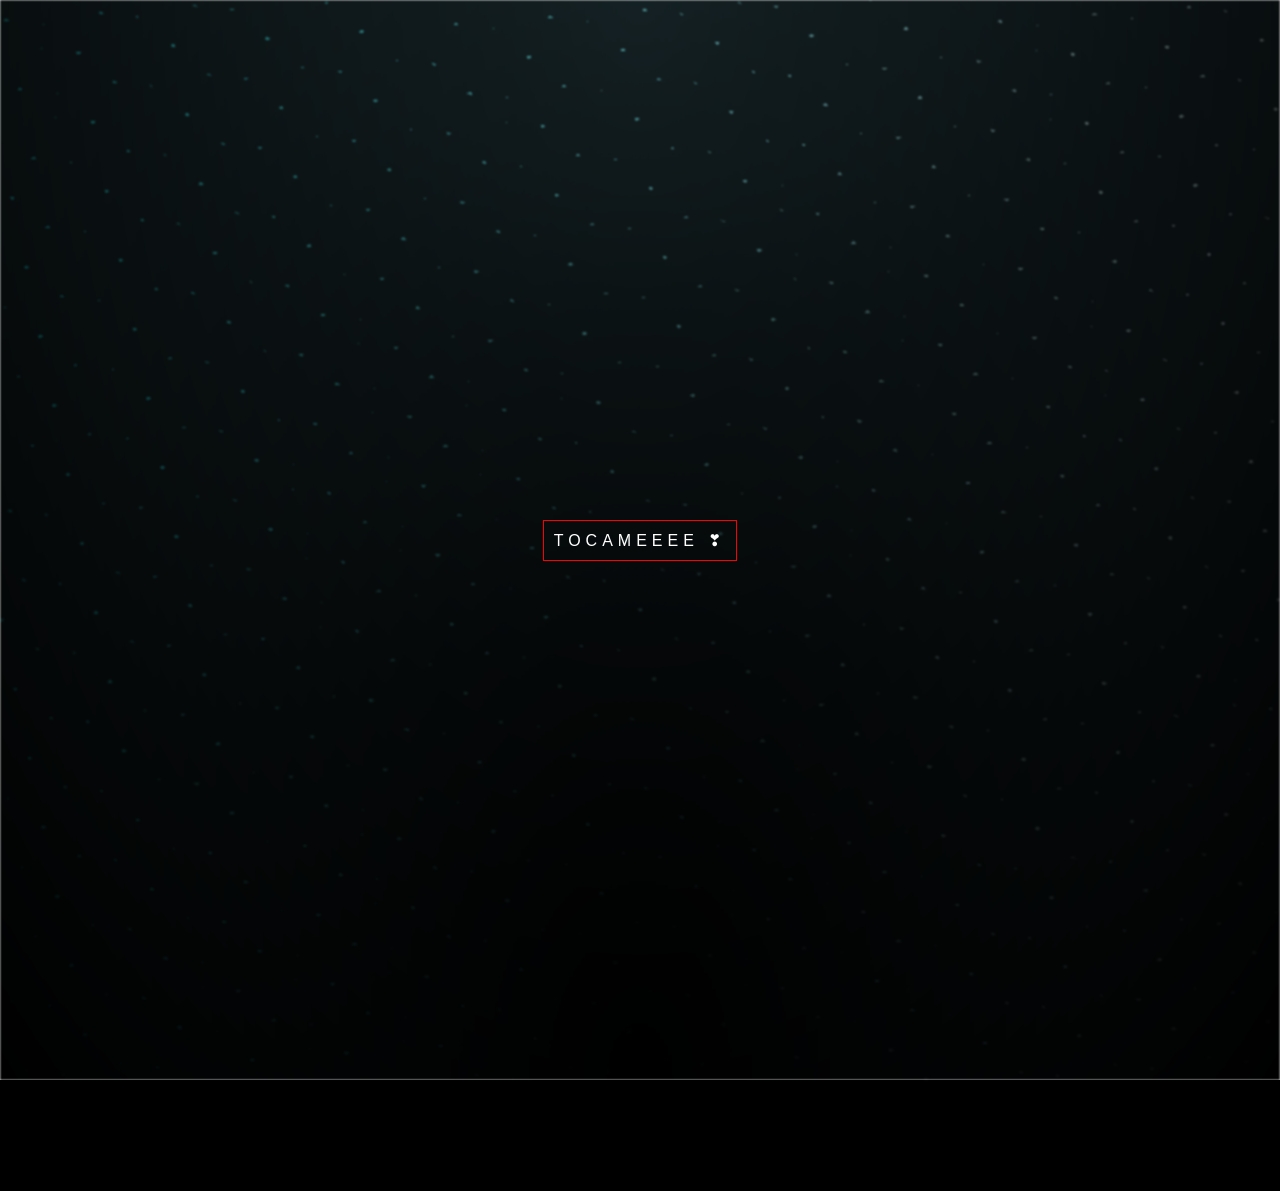
<file: index.html>
<!DOCTYPE html>
<html lang="es">
  <head>
    <meta charset="UTF-8" />
    <meta http-equiv="X-UA-Compatible" content="IE=edge" />
    <meta name="viewport" content="width=device-width, initial-scale=1.0" />
    <link rel="stylesheet" href="main.css" />
    <link rel="icon" href="src/flowers.png" type="image/x-icon" />
    <title>Flores para otra flor</title>
  </head>
  <body class="container">
    <audio src="src\Carpenters - Close to you.mp3" muted="true"></audio>
     <div class="boton">TOCAMEEEE ❣</div>
    <div id="lyrics" style="text-align: center;">
     
    </div>
    <h1 class="titulo oculto">En este jardin falta la flor mas bella. VOS ❤</h1>
  
    <div class="night"></div>
    <div class="flowers ocultas" >
      <div class="flower flower--1">
        <div class="flower__leafs flower__leafs--1">
          <div class="flower__leaf flower__leaf--1"></div>
          <div class="flower__leaf flower__leaf--2"></div>
          <div class="flower__leaf flower__leaf--3"></div>
          <div class="flower__leaf flower__leaf--4"></div>
          <div class="flower__white-circle"></div>

          <div class="flower__light flower__light--1"></div>
          <div class="flower__light flower__light--2"></div>
          <div class="flower__light flower__light--3"></div>
          <div class="flower__light flower__light--4"></div>
          <div class="flower__light flower__light--5"></div>
          <div class="flower__light flower__light--6"></div>
          <div class="flower__light flower__light--7"></div>
          <div class="flower__light flower__light--8"></div>
        </div>
        <div class="flower__line">
          <div class="flower__line__leaf flower__line__leaf--1"></div>
          <div class="flower__line__leaf flower__line__leaf--2"></div>
          <div class="flower__line__leaf flower__line__leaf--3"></div>
          <div class="flower__line__leaf flower__line__leaf--4"></div>
          <div class="flower__line__leaf flower__line__leaf--5"></div>
          <div class="flower__line__leaf flower__line__leaf--6"></div>
        </div>
      </div>

        
      <div class="flower flower--12">
        <div class="flower__leafs flower__leafs--1">
          <div class="flower__leaf flower__leaf--1"></div>
          <div class="flower__leaf flower__leaf--2"></div>
          <div class="flower__leaf flower__leaf--3"></div>
          <div class="flower__leaf flower__leaf--4"></div>
          <div class="flower__white-circle"></div>

          <div class="flower__light flower__light--1"></div>
          <div class="flower__light flower__light--2"></div>
          <div class="flower__light flower__light--3"></div>
          <div class="flower__light flower__light--4"></div>
          <div class="flower__light flower__light--5"></div>
          <div class="flower__light flower__light--6"></div>
          <div class="flower__light flower__light--7"></div>
          <div class="flower__light flower__light--8"></div>
        </div>
        <div class="flower__line">
          <div class="flower__line__leaf flower__line__leaf--1"></div>
          <div class="flower__line__leaf flower__line__leaf--2"></div>
          <div class="flower__line__leaf flower__line__leaf--3"></div>
          <div class="flower__line__leaf flower__line__leaf--4"></div>
          <div class="flower__line__leaf flower__line__leaf--5"></div>
          <div class="flower__line__leaf flower__line__leaf--6"></div>
        </div>
      </div>

      <div class="flower flower--21">
        <div class="flower__leafs flower__leafs--2">
          <div class="flower__leaf flower__leaf--1"></div>
          <div class="flower__leaf flower__leaf--2"></div>
          <div class="flower__leaf flower__leaf--3"></div>
          <div class="flower__leaf flower__leaf--4"></div>
          <div class="flower__white-circle"></div>

          <div class="flower__light flower__light--1"></div>
          <div class="flower__light flower__light--2"></div>
          <div class="flower__light flower__light--3"></div>
          <div class="flower__light flower__light--4"></div>
          <div class="flower__light flower__light--5"></div>
          <div class="flower__light flower__light--6"></div>
          <div class="flower__light flower__light--7"></div>
          <div class="flower__light flower__light--8"></div>
        </div>
        <div class="flower__line">
          <div class="flower__line__leaf flower__line__leaf--1"></div>
          <div class="flower__line__leaf flower__line__leaf--2"></div>
          <div class="flower__line__leaf flower__line__leaf--3"></div>
          <div class="flower__line__leaf flower__line__leaf--4"></div>
        </div>
      </div>

      <div class="flower flower--2">
        <div class="flower__leafs flower__leafs--2">
          <div class="flower__leaf flower__leaf--1"></div>
          <div class="flower__leaf flower__leaf--2"></div>
          <div class="flower__leaf flower__leaf--3"></div>
          <div class="flower__leaf flower__leaf--4"></div>
          <div class="flower__white-circle"></div>

          <div class="flower__light flower__light--1"></div>
          <div class="flower__light flower__light--2"></div>
          <div class="flower__light flower__light--3"></div>
          <div class="flower__light flower__light--4"></div>
          <div class="flower__light flower__light--5"></div>
          <div class="flower__light flower__light--6"></div>
          <div class="flower__light flower__light--7"></div>
          <div class="flower__light flower__light--8"></div>
        </div>
        <div class="flower__line">
          <div class="flower__line__leaf flower__line__leaf--1"></div>
          <div class="flower__line__leaf flower__line__leaf--2"></div>
          <div class="flower__line__leaf flower__line__leaf--3"></div>
          <div class="flower__line__leaf flower__line__leaf--4"></div>
        </div>
      </div>

      
      
      <div class="flower flower--31">
          <div class="flower__leafs flower__leafs--3">
              <div class="flower__leaf flower__leaf--1"></div>
              <div class="flower__leaf flower__leaf--2"></div>
              <div class="flower__leaf flower__leaf--3"></div>
          <div class="flower__leaf flower__leaf--4"></div>
          <div class="flower__white-circle"></div>

          <div class="flower__light flower__light--1"></div>
          <div class="flower__light flower__light--2"></div>
          <div class="flower__light flower__light--3"></div>
          <div class="flower__light flower__light--4"></div>
          <div class="flower__light flower__light--5"></div>
          <div class="flower__light flower__light--6"></div>
          <div class="flower__light flower__light--7"></div>
          <div class="flower__light flower__light--8"></div>
        </div>
        <div class="flower__line">
          <div class="flower__line__leaf flower__line__leaf--1"></div>
          <div class="flower__line__leaf flower__line__leaf--2"></div>
          <div class="flower__line__leaf flower__line__leaf--3"></div>
          <div class="flower__line__leaf flower__line__leaf--4"></div>
        </div>
      </div>

      <div class="flower flower--3">
        <div class="flower__leafs flower__leafs--3">
          <div class="flower__leaf flower__leaf--1"></div>
          <div class="flower__leaf flower__leaf--2"></div>
          <div class="flower__leaf flower__leaf--3"></div>
          <div class="flower__leaf flower__leaf--4"></div>
          <div class="flower__white-circle"></div>

          <div class="flower__light flower__light--1"></div>
          <div class="flower__light flower__light--2"></div>
          <div class="flower__light flower__light--3"></div>
          <div class="flower__light flower__light--4"></div>
          <div class="flower__light flower__light--5"></div>
          <div class="flower__light flower__light--6"></div>
          <div class="flower__light flower__light--7"></div>
          <div class="flower__light flower__light--8"></div>
        </div>
        <div class="flower__line">
          <div class="flower__line__leaf flower__line__leaf--1"></div>
          <div class="flower__line__leaf flower__line__leaf--2"></div>
          <div class="flower__line__leaf flower__line__leaf--3"></div>
          <div class="flower__line__leaf flower__line__leaf--4"></div>
        </div>
      </div>

      <div class="grow-ans" style="--d: 1.2s">
        <div class="flower__g-long">
            <div class="flower__g-long__top"></div>
            <div class="flower__g-long__bottom"></div>
        </div>
      </div>

      <div class="growing-grass">
        <div class="flower__grass flower__grass--1">
          <div class="flower__grass--top"></div>
          <div class="flower__grass--bottom"></div>
          <div class="flower__grass__leaf flower__grass__leaf--1"></div>
          <div class="flower__grass__leaf flower__grass__leaf--2"></div>
          <div class="flower__grass__leaf flower__grass__leaf--3"></div>
          <div class="flower__grass__leaf flower__grass__leaf--4"></div>
          <div class="flower__grass__leaf flower__grass__leaf--5"></div>
          <div class="flower__grass__leaf flower__grass__leaf--6"></div>
          <div class="flower__grass__leaf flower__grass__leaf--7"></div>
          <div class="flower__grass__leaf flower__grass__leaf--8"></div>
          <div class="flower__grass__overlay"></div>
        </div>
      </div>

      <div class="growing-grass">
        <div class="flower__grass flower__grass--2">
          <div class="flower__grass--top"></div>
          <div class="flower__grass--bottom"></div>
          <div class="flower__grass__leaf flower__grass__leaf--1"></div>
          <div class="flower__grass__leaf flower__grass__leaf--2"></div>
          <div class="flower__grass__leaf flower__grass__leaf--3"></div>
          <div class="flower__grass__leaf flower__grass__leaf--4"></div>
          <div class="flower__grass__leaf flower__grass__leaf--5"></div>
          <div class="flower__grass__leaf flower__grass__leaf--6"></div>
          <div class="flower__grass__leaf flower__grass__leaf--7"></div>
          <div class="flower__grass__leaf flower__grass__leaf--8"></div>
          <div class="flower__grass__overlay"></div>
        </div>
      </div>

      <div class="grow-ans" style="--d: 2.4s">
        <div class="flower__g-right flower__g-right--1">
          <div class="leaf"></div>
        </div>
      </div>

      <div class="grow-ans" style="--d: 2.8s">
        <div class="flower__g-right flower__g-right--2">
          <div class="leaf"></div>
        </div>
      </div>

      <div class="grow-ans" style="--d: 2.8s">
        <div class="flower__g-front">
          <div
            class="flower__g-front__leaf-wrapper flower__g-front__leaf-wrapper--1"
          >
            <div class="flower__g-front__leaf"></div>
          </div>
          <div
            class="flower__g-front__leaf-wrapper flower__g-front__leaf-wrapper--2"
          >
            <div class="flower__g-front__leaf"></div>
          </div>
          <div
            class="flower__g-front__leaf-wrapper flower__g-front__leaf-wrapper--3"
          >
            <div class="flower__g-front__leaf"></div>
          </div>
          <div
            class="flower__g-front__leaf-wrapper flower__g-front__leaf-wrapper--4"
          >
            <div class="flower__g-front__leaf"></div>
          </div>
          <div
            class="flower__g-front__leaf-wrapper flower__g-front__leaf-wrapper--5"
          >
            <div class="flower__g-front__leaf"></div>
          </div>
          <div
            class="flower__g-front__leaf-wrapper flower__g-front__leaf-wrapper--6"
          >
            <div class="flower__g-front__leaf"></div>
          </div>
          <div
            class="flower__g-front__leaf-wrapper flower__g-front__leaf-wrapper--7"
          >
            <div class="flower__g-front__leaf"></div>
          </div>
          <div
            class="flower__g-front__leaf-wrapper flower__g-front__leaf-wrapper--8"
          >
            <div class="flower__g-front__leaf"></div>
          </div>
          <div class="flower__g-front__line"></div>
        </div>
      </div>

      <div class="grow-ans" style="--d: 3.2s">
        <div class="flower__g-fr">
          <div class="leaf"></div>
          <div class="flower__g-fr__leaf flower__g-fr__leaf--1"></div>
          <div class="flower__g-fr__leaf flower__g-fr__leaf--2"></div>
          <div class="flower__g-fr__leaf flower__g-fr__leaf--3"></div>
          <div class="flower__g-fr__leaf flower__g-fr__leaf--4"></div>
          <div class="flower__g-fr__leaf flower__g-fr__leaf--5"></div>
          <div class="flower__g-fr__leaf flower__g-fr__leaf--6"></div>
          <div class="flower__g-fr__leaf flower__g-fr__leaf--7"></div>
          <div class="flower__g-fr__leaf flower__g-fr__leaf--8"></div>
        </div>
      </div>

      <div class="long-g long-g--0">
        <div class="grow-ans" style="--d: 3s">
          <div class="leaf leaf--0"></div>
        </div>
        <div class="grow-ans" style="--d: 2.2s">
          <div class="leaf leaf--1"></div>
        </div>
        <div class="grow-ans" style="--d: 3.4s">
          <div class="leaf leaf--2"></div>
        </div>
        <div class="grow-ans" style="--d: 3.6s">
          <div class="leaf leaf--3"></div>
        </div>
      </div>

      <div class="long-g long-g--1">
        <div class="grow-ans" style="--d: 3.6s">
          <div class="leaf leaf--0"></div>
        </div>
        <div class="grow-ans" style="--d: 3.8s">
          <div class="leaf leaf--1"></div>
        </div>
        <div class="grow-ans" style="--d: 4s">
          <div class="leaf leaf--2"></div>
        </div>
        <div class="grow-ans" style="--d: 4.2s">
          <div class="leaf leaf--3"></div>
        </div>
      </div>

      <div class="long-g long-g--2">
        <div class="grow-ans" style="--d: 4s">
          <div class="leaf leaf--0"></div>
        </div>
        <div class="grow-ans" style="--d: 4.2s">
          <div class="leaf leaf--1"></div>
        </div>
        <div class="grow-ans" style="--d: 4.4s">
          <div class="leaf leaf--2"></div>
        </div>
        <div class="grow-ans" style="--d: 4.6s">
          <div class="leaf leaf--3"></div>
        </div>
      </div>

      <div class="long-g long-g--3">
        <div class="grow-ans" style="--d: 4s">
          <div class="leaf leaf--0"></div>
        </div>
        <div class="grow-ans" style="--d: 4.2s">
          <div class="leaf leaf--1"></div>
        </div>
        <div class="grow-ans" style="--d: 3s">
          <div class="leaf leaf--2"></div>
        </div>
        <div class="grow-ans" style="--d: 3.6s">
          <div class="leaf leaf--3"></div>
        </div>
      </div>

      <div class="long-g long-g--4">
        <div class="grow-ans" style="--d: 4s">
          <div class="leaf leaf--0"></div>
        </div>
        <div class="grow-ans" style="--d: 4.2s">
          <div class="leaf leaf--1"></div>
        </div>
        <div class="grow-ans" style="--d: 3s">
          <div class="leaf leaf--2"></div>
        </div>
        <div class="grow-ans" style="--d: 3.6s">
          <div class="leaf leaf--3"></div>
        </div>
      </div>

      <div class="long-g long-g--5">
        <div class="grow-ans" style="--d: 4s">
          <div class="leaf leaf--0"></div>
        </div>
        <div class="grow-ans" style="--d: 4.2s">
          <div class="leaf leaf--1"></div>
        </div>
        <div class="grow-ans" style="--d: 3s">
          <div class="leaf leaf--2"></div>
        </div>
        <div class="grow-ans" style="--d: 3.6s">
          <div class="leaf leaf--3"></div>
        </div>
      </div>

      <div class="long-g long-g--6">
        <div class="grow-ans" style="--d: 4.2s">
          <div class="leaf leaf--0"></div>
        </div>
        <div class="grow-ans" style="--d: 4.4s">
          <div class="leaf leaf--1"></div>
        </div>
        <div class="grow-ans" style="--d: 4.6s">
          <div class="leaf leaf--2"></div>
        </div>
        <div class="grow-ans" style="--d: 4.8s">
          <div class="leaf leaf--3"></div>
        </div>
      </div>

      <div class="long-g long-g--7">
        <div class="grow-ans" style="--d: 3s">
          <div class="leaf leaf--0"></div>
        </div>
        <div class="grow-ans" style="--d: 3.2s">
          <div class="leaf leaf--1"></div>
        </div>
        <div class="grow-ans" style="--d: 3.5s">
          <div class="leaf leaf--2"></div>
        </div>
        <div class="grow-ans" style="--d: 3.6s">
          <div class="leaf leaf--3"></div>
        </div>
      </div>
    </div>
    <script src="anim.js"></script>
    <script src="main.js"></script>
    
  </body>
</html>
</file>
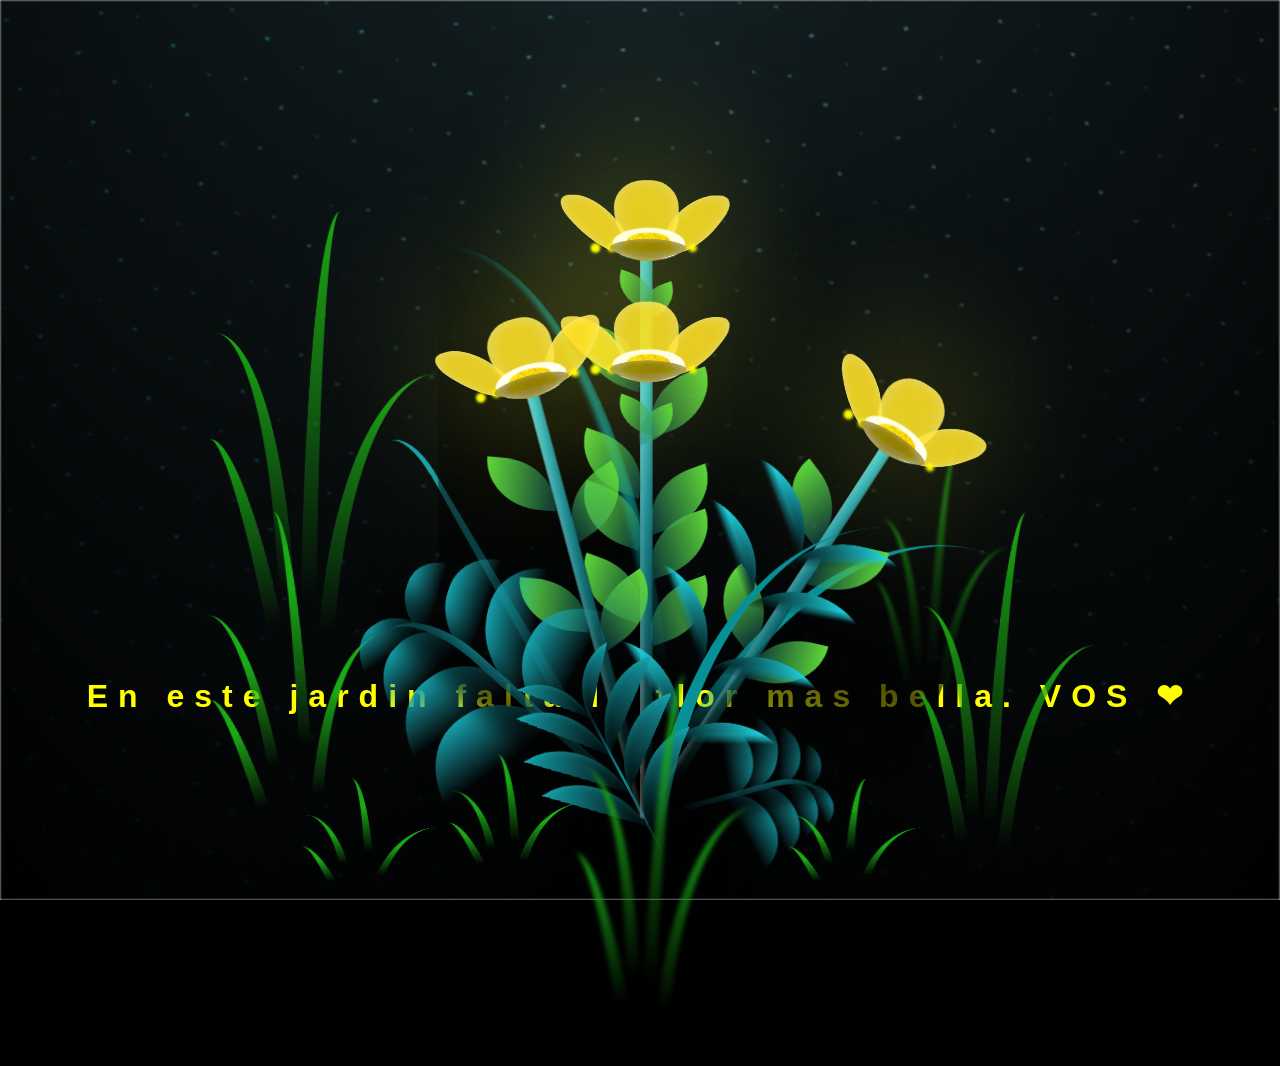
<file: flowers.html>
<!DOCTYPE html>
<html lang="es">
  <head>
    <meta charset="UTF-8" />
    <meta http-equiv="X-UA-Compatible" content="IE=edge" />
    <meta name="viewport" content="width=device-width, initial-scale=1.0" />
    <link rel="stylesheet" href="main.css" />
    <link rel="icon" href="src/flowers.png" type="image/x-icon" />
    <title>Flower</title>
  </head>
  <body class="container">
    <audio src="src\Carpenters - Close to you.mp3" autoplay></audio>
    <div id="lyrics" style="text-align: center;">
     
    </div>
    <h1 class="titulo">En este jardin falta la flor mas bella. VOS ❤</h1>
  
    <div class="night"></div>
    <div class="flowers">
      <div class="flower flower--1">
        <div class="flower__leafs flower__leafs--1">
          <div class="flower__leaf flower__leaf--1"></div>
          <div class="flower__leaf flower__leaf--2"></div>
          <div class="flower__leaf flower__leaf--3"></div>
          <div class="flower__leaf flower__leaf--4"></div>
          <div class="flower__white-circle"></div>

          <div class="flower__light flower__light--1"></div>
          <div class="flower__light flower__light--2"></div>
          <div class="flower__light flower__light--3"></div>
          <div class="flower__light flower__light--4"></div>
          <div class="flower__light flower__light--5"></div>
          <div class="flower__light flower__light--6"></div>
          <div class="flower__light flower__light--7"></div>
          <div class="flower__light flower__light--8"></div>
        </div>
        <div class="flower__line">
          <div class="flower__line__leaf flower__line__leaf--1"></div>
          <div class="flower__line__leaf flower__line__leaf--2"></div>
          <div class="flower__line__leaf flower__line__leaf--3"></div>
          <div class="flower__line__leaf flower__line__leaf--4"></div>
          <div class="flower__line__leaf flower__line__leaf--5"></div>
          <div class="flower__line__leaf flower__line__leaf--6"></div>
        </div>
      </div>

      <div class="flower flower--12">
        <div class="flower__leafs flower__leafs--1">
          <div class="flower__leaf flower__leaf--1"></div>
          <div class="flower__leaf flower__leaf--2"></div>
          <div class="flower__leaf flower__leaf--3"></div>
          <div class="flower__leaf flower__leaf--4"></div>
          <div class="flower__white-circle"></div>

          <div class="flower__light flower__light--1"></div>
          <div class="flower__light flower__light--2"></div>
          <div class="flower__light flower__light--3"></div>
          <div class="flower__light flower__light--4"></div>
          <div class="flower__light flower__light--5"></div>
          <div class="flower__light flower__light--6"></div>
          <div class="flower__light flower__light--7"></div>
          <div class="flower__light flower__light--8"></div>
        </div>
        <div class="flower__line">
          <div class="flower__line__leaf flower__line__leaf--1"></div>
          <div class="flower__line__leaf flower__line__leaf--2"></div>
          <div class="flower__line__leaf flower__line__leaf--3"></div>
          <div class="flower__line__leaf flower__line__leaf--4"></div>
          <div class="flower__line__leaf flower__line__leaf--5"></div>
          <div class="flower__line__leaf flower__line__leaf--6"></div>
        </div>
      </div>

      <div class="flower flower--2">
        <div class="flower__leafs flower__leafs--2">
          <div class="flower__leaf flower__leaf--1"></div>
          <div class="flower__leaf flower__leaf--2"></div>
          <div class="flower__leaf flower__leaf--3"></div>
          <div class="flower__leaf flower__leaf--4"></div>
          <div class="flower__white-circle"></div>

          <div class="flower__light flower__light--1"></div>
          <div class="flower__light flower__light--2"></div>
          <div class="flower__light flower__light--3"></div>
          <div class="flower__light flower__light--4"></div>
          <div class="flower__light flower__light--5"></div>
          <div class="flower__light flower__light--6"></div>
          <div class="flower__light flower__light--7"></div>
          <div class="flower__light flower__light--8"></div>
        </div>
        <div class="flower__line">
          <div class="flower__line__leaf flower__line__leaf--1"></div>
          <div class="flower__line__leaf flower__line__leaf--2"></div>
          <div class="flower__line__leaf flower__line__leaf--3"></div>
          <div class="flower__line__leaf flower__line__leaf--4"></div>
        </div>
      </div>

      
      <div class="flower flower--3">
        <div class="flower__leafs flower__leafs--3">
          <div class="flower__leaf flower__leaf--1"></div>
          <div class="flower__leaf flower__leaf--2"></div>
          <div class="flower__leaf flower__leaf--3"></div>
          <div class="flower__leaf flower__leaf--4"></div>
          <div class="flower__white-circle"></div>

          <div class="flower__light flower__light--1"></div>
          <div class="flower__light flower__light--2"></div>
          <div class="flower__light flower__light--3"></div>
          <div class="flower__light flower__light--4"></div>
          <div class="flower__light flower__light--5"></div>
          <div class="flower__light flower__light--6"></div>
          <div class="flower__light flower__light--7"></div>
          <div class="flower__light flower__light--8"></div>
        </div>
        <div class="flower__line">
          <div class="flower__line__leaf flower__line__leaf--1"></div>
          <div class="flower__line__leaf flower__line__leaf--2"></div>
          <div class="flower__line__leaf flower__line__leaf--3"></div>
          <div class="flower__line__leaf flower__line__leaf--4"></div>
        </div>
      </div>

      <div class="grow-ans" style="--d: 1.2s">
        <div class="flower__g-long">
          <div class="flower__g-long__top"></div>
          <div class="flower__g-long__bottom"></div>
        </div>
      </div>

      <div class="growing-grass">
        <div class="flower__grass flower__grass--1">
          <div class="flower__grass--top"></div>
          <div class="flower__grass--bottom"></div>
          <div class="flower__grass__leaf flower__grass__leaf--1"></div>
          <div class="flower__grass__leaf flower__grass__leaf--2"></div>
          <div class="flower__grass__leaf flower__grass__leaf--3"></div>
          <div class="flower__grass__leaf flower__grass__leaf--4"></div>
          <div class="flower__grass__leaf flower__grass__leaf--5"></div>
          <div class="flower__grass__leaf flower__grass__leaf--6"></div>
          <div class="flower__grass__leaf flower__grass__leaf--7"></div>
          <div class="flower__grass__leaf flower__grass__leaf--8"></div>
          <div class="flower__grass__overlay"></div>
        </div>
      </div>

      <div class="growing-grass">
        <div class="flower__grass flower__grass--2">
          <div class="flower__grass--top"></div>
          <div class="flower__grass--bottom"></div>
          <div class="flower__grass__leaf flower__grass__leaf--1"></div>
          <div class="flower__grass__leaf flower__grass__leaf--2"></div>
          <div class="flower__grass__leaf flower__grass__leaf--3"></div>
          <div class="flower__grass__leaf flower__grass__leaf--4"></div>
          <div class="flower__grass__leaf flower__grass__leaf--5"></div>
          <div class="flower__grass__leaf flower__grass__leaf--6"></div>
          <div class="flower__grass__leaf flower__grass__leaf--7"></div>
          <div class="flower__grass__leaf flower__grass__leaf--8"></div>
          <div class="flower__grass__overlay"></div>
        </div>
      </div>

      <div class="grow-ans" style="--d: 2.4s">
        <div class="flower__g-right flower__g-right--1">
          <div class="leaf"></div>
        </div>
      </div>

      <div class="grow-ans" style="--d: 2.8s">
        <div class="flower__g-right flower__g-right--2">
          <div class="leaf"></div>
        </div>
      </div>

      <div class="grow-ans" style="--d: 2.8s">
        <div class="flower__g-front">
          <div
            class="flower__g-front__leaf-wrapper flower__g-front__leaf-wrapper--1"
          >
            <div class="flower__g-front__leaf"></div>
          </div>
          <div
            class="flower__g-front__leaf-wrapper flower__g-front__leaf-wrapper--2"
          >
            <div class="flower__g-front__leaf"></div>
          </div>
          <div
            class="flower__g-front__leaf-wrapper flower__g-front__leaf-wrapper--3"
          >
            <div class="flower__g-front__leaf"></div>
          </div>
          <div
            class="flower__g-front__leaf-wrapper flower__g-front__leaf-wrapper--4"
          >
            <div class="flower__g-front__leaf"></div>
          </div>
          <div
            class="flower__g-front__leaf-wrapper flower__g-front__leaf-wrapper--5"
          >
            <div class="flower__g-front__leaf"></div>
          </div>
          <div
            class="flower__g-front__leaf-wrapper flower__g-front__leaf-wrapper--6"
          >
            <div class="flower__g-front__leaf"></div>
          </div>
          <div
            class="flower__g-front__leaf-wrapper flower__g-front__leaf-wrapper--7"
          >
            <div class="flower__g-front__leaf"></div>
          </div>
          <div
            class="flower__g-front__leaf-wrapper flower__g-front__leaf-wrapper--8"
          >
            <div class="flower__g-front__leaf"></div>
          </div>
          <div class="flower__g-front__line"></div>
        </div>
      </div>

      <div class="grow-ans" style="--d: 3.2s">
        <div class="flower__g-fr">
          <div class="leaf"></div>
          <div class="flower__g-fr__leaf flower__g-fr__leaf--1"></div>
          <div class="flower__g-fr__leaf flower__g-fr__leaf--2"></div>
          <div class="flower__g-fr__leaf flower__g-fr__leaf--3"></div>
          <div class="flower__g-fr__leaf flower__g-fr__leaf--4"></div>
          <div class="flower__g-fr__leaf flower__g-fr__leaf--5"></div>
          <div class="flower__g-fr__leaf flower__g-fr__leaf--6"></div>
          <div class="flower__g-fr__leaf flower__g-fr__leaf--7"></div>
          <div class="flower__g-fr__leaf flower__g-fr__leaf--8"></div>
        </div>
      </div>

      <div class="long-g long-g--0">
        <div class="grow-ans" style="--d: 3s">
          <div class="leaf leaf--0"></div>
        </div>
        <div class="grow-ans" style="--d: 2.2s">
          <div class="leaf leaf--1"></div>
        </div>
        <div class="grow-ans" style="--d: 3.4s">
          <div class="leaf leaf--2"></div>
        </div>
        <div class="grow-ans" style="--d: 3.6s">
          <div class="leaf leaf--3"></div>
        </div>
      </div>

      <div class="long-g long-g--1">
        <div class="grow-ans" style="--d: 3.6s">
          <div class="leaf leaf--0"></div>
        </div>
        <div class="grow-ans" style="--d: 3.8s">
          <div class="leaf leaf--1"></div>
        </div>
        <div class="grow-ans" style="--d: 4s">
          <div class="leaf leaf--2"></div>
        </div>
        <div class="grow-ans" style="--d: 4.2s">
          <div class="leaf leaf--3"></div>
        </div>
      </div>

      <div class="long-g long-g--2">
        <div class="grow-ans" style="--d: 4s">
          <div class="leaf leaf--0"></div>
        </div>
        <div class="grow-ans" style="--d: 4.2s">
          <div class="leaf leaf--1"></div>
        </div>
        <div class="grow-ans" style="--d: 4.4s">
          <div class="leaf leaf--2"></div>
        </div>
        <div class="grow-ans" style="--d: 4.6s">
          <div class="leaf leaf--3"></div>
        </div>
      </div>

      <div class="long-g long-g--3">
        <div class="grow-ans" style="--d: 4s">
          <div class="leaf leaf--0"></div>
        </div>
        <div class="grow-ans" style="--d: 4.2s">
          <div class="leaf leaf--1"></div>
        </div>
        <div class="grow-ans" style="--d: 3s">
          <div class="leaf leaf--2"></div>
        </div>
        <div class="grow-ans" style="--d: 3.6s">
          <div class="leaf leaf--3"></div>
        </div>
      </div>

      <div class="long-g long-g--4">
        <div class="grow-ans" style="--d: 4s">
          <div class="leaf leaf--0"></div>
        </div>
        <div class="grow-ans" style="--d: 4.2s">
          <div class="leaf leaf--1"></div>
        </div>
        <div class="grow-ans" style="--d: 3s">
          <div class="leaf leaf--2"></div>
        </div>
        <div class="grow-ans" style="--d: 3.6s">
          <div class="leaf leaf--3"></div>
        </div>
      </div>

      <div class="long-g long-g--5">
        <div class="grow-ans" style="--d: 4s">
          <div class="leaf leaf--0"></div>
        </div>
        <div class="grow-ans" style="--d: 4.2s">
          <div class="leaf leaf--1"></div>
        </div>
        <div class="grow-ans" style="--d: 3s">
          <div class="leaf leaf--2"></div>
        </div>
        <div class="grow-ans" style="--d: 3.6s">
          <div class="leaf leaf--3"></div>
        </div>
      </div>

      <div class="long-g long-g--6">
        <div class="grow-ans" style="--d: 4.2s">
          <div class="leaf leaf--0"></div>
        </div>
        <div class="grow-ans" style="--d: 4.4s">
          <div class="leaf leaf--1"></div>
        </div>
        <div class="grow-ans" style="--d: 4.6s">
          <div class="leaf leaf--2"></div>
        </div>
        <div class="grow-ans" style="--d: 4.8s">
          <div class="leaf leaf--3"></div>
        </div>
      </div>

      <div class="long-g long-g--7">
        <div class="grow-ans" style="--d: 3s">
          <div class="leaf leaf--0"></div>
        </div>
        <div class="grow-ans" style="--d: 3.2s">
          <div class="leaf leaf--1"></div>
        </div>
        <div class="grow-ans" style="--d: 3.5s">
          <div class="leaf leaf--2"></div>
        </div>
        <div class="grow-ans" style="--d: 3.6s">
          <div class="leaf leaf--3"></div>
        </div>
      </div>
    </div>
    <script src="anim.js"></script>
    <script src="main.js"></script>
  </body>
</html>
</file>
<file: main.css>
*,
*::after,
*::before {
  padding: 0;
  margin: 0;
  box-sizing: border-box;
}
html {
  background-color: var(--dark-color);
}

:root {
  --dark-color: #000;
}

body {
  display: flex;
  align-items: flex-end;
  justify-content: center;
  min-height: 100vh;
  background-color: var(--dark-color);
  overflow: hidden;
  perspective: 1000px;
  border: none;
}

.boton {
  position: absolute;
  z-index: 100;
  align-self: center;
      text-align: center;
      padding: 10px;
      border: 1px solid red;
      color: white;
      letter-spacing: 5px;
}

.oculto {
  display: none;
}

#lyrics {
  font-size: 28px;
  font-family: "Franklin Gothic Medium", "Arial Narrow", Arial, sans-serif;
  color: white;
  position: absolute;
  margin-bottom: 20%;
  z-index: 1;
  font-weight: bold;
  letter-spacing: 4px;
}
@media only screen and (max-width: 600px) {
  /* Estilos específicos para dispositivos con un ancho máximo de 600px */
  #lyrics {
      font-size: 14px; /* Reduce el tamaño del texto para dispositivos más pequeños */
      position: absolute;
      left: 0;
      right: 0;
      top: 10vh;
  }

}
.titulo {
  margin-bottom: 180px;
  font-family: "Arial Narrow", Arial, sans-serif;
  color: yellow;
  position: absolute;
  left: 0;
  right: 0;
  font-weight: bold;
  letter-spacing: 10px;
  opacity: 0;
  animation: fadeIn 3s ease-in-out forwards;
  text-align: center;
  transition: display 3s;
  
}

.titulo.ocultar{
transition: opacity 1s;
opacity: 0;
}

@keyframes fadeIn {
  from {
    opacity: 0;
  }
  to {
    opacity: 1;
  }
}

.night {
  z-index: -1;
  position: absolute;
  left: 50%;
  top: 0;
  transform: translateX(-50%);
  width: 100%;
  height: 100%;
  filter: blur(0.1vmin);
  background-image: radial-gradient(
      ellipse at top,
      transparent 0%,
      var(--dark-color)
    ),
    radial-gradient(
      ellipse at bottom,
      var(--dark-color),
      rgba(145, 233, 255, 0.2)
    ),
    repeating-linear-gradient(
      220deg,
      rgb(0, 0, 0) 0px,
      rgb(0, 0, 0) 19px,
      transparent 19px,
      transparent 22px
    ),
    repeating-linear-gradient(
      189deg,
      rgb(0, 0, 0) 0px,
      rgb(0, 0, 0) 19px,
      transparent 19px,
      transparent 22px
    ),
    repeating-linear-gradient(
      148deg,
      rgb(0, 0, 0) 0px,
      rgb(0, 0, 0) 19px,
      transparent 19px,
      transparent 22px
    ),
    linear-gradient(90deg, rgb(0, 255, 250), rgb(240, 240, 240));
}

.flowers.ocultas {
opacity: 0;
}
.flowers {
  position: relative;
  transform: scale(0.9);
  /*margin-bottom: 100px;
  */
}

@media only screen and (max-width: 600px) {
  /* Estilos específicos para dispositivos con un ancho máximo de 600px */
.flowers {
      font-size: 14px;
      margin-bottom: 35%;
      letter-spacing: 3px;
      transform: scale(1.0);
} 

}

.flower {
  position: absolute;
  bottom: 10vmin;
  transform-origin: bottom center;
  z-index: 10;
  --fl-speed: 0.8s;
}

.flowers:not(.ocultas) .flower--12 {
  -webkit-animation: moving-flower-1 5s linear infinite;
  animation: moving-flower-1 5s linear infinite;

}
.flowers:not(.ocultas) .flower--1 {
  -webkit-animation: moving-flower-1 4s linear infinite;
  animation: moving-flower-1 4s linear infinite;
}
.flowers:not(.ocultas)  .flower--1 .flower__line {
  height: 70vmin;
  -webkit-animation-delay: 1s;
  animation-delay: 1s;
}

.flowers:not(.ocultas)  .flower--31 .flower__line {
  height: 69vmin;
  -webkit-animation-delay: 1s;
  animation-delay: 1s;
}

.flowers:not(.ocultas) .flower--1 .flower__line__leaf--1 {
  -webkit-animation: blooming-leaf-right var(--fl-speed) 1.6s backwards;
  animation: blooming-leaf-right var(--fl-speed) 1.6s backwards;
}
.flowers:not(.ocultas) .flower--1 .flower__line__leaf--2 {
  -webkit-animation: blooming-leaf-right var(--fl-speed) 1.4s backwards;
  animation: blooming-leaf-right var(--fl-speed) 1.4s backwards;
}
.flowers:not(.ocultas) .flower--1 .flower__line__leaf--3 {
  -webkit-animation: blooming-leaf-left var(--fl-speed) 1.2s backwards;
  animation: blooming-leaf-left var(--fl-speed) 1.2s backwards;
}
.flowers:not(.ocultas) .flower--1 .flower__line__leaf--4 {
  -webkit-animation: blooming-leaf-left var(--fl-speed) 1s backwards;
  animation: blooming-leaf-left var(--fl-speed) 1s backwards;
}
.flowers:not(.ocultas) .flower--1 .flower__line__leaf--5 {
  -webkit-animation: blooming-leaf-right var(--fl-speed) 1.8s backwards;
  animation: blooming-leaf-right var(--fl-speed) 1.8s backwards;
}
.flowers:not(.ocultas) .flower--1 .flower__line__leaf--6 {
  -webkit-animation: blooming-leaf-left var(--fl-speed) 2s backwards;
  animation: blooming-leaf-left var(--fl-speed) 2s backwards;
}

.flowers:not(.ocultas) .flower--21 {
  left: 60%;
  transform: rotate(50deg);
  -webkit-animation: moving-flower-21 6s linear infinite;
  animation: moving-flower-21 6s linear infinite;
}
.flowers:not(.ocultas) .flower--21 .flower__line {
  height: 70vmin;
  -webkit-animation-delay: 1.2s;
  animation-delay: 1.2s;
}
.flowers:not(.ocultas) .flower--21 .flower__line__leaf--1 {
  -webkit-animation: blooming-leaf-right var(--fl-speed) 1.9s backwards;
  animation: blooming-leaf-right var(--fl-speed) 1.9s backwards;
}
.flowers:not(.ocultas) .flower--21 .flower__line__leaf--2 {
  -webkit-animation: blooming-leaf-right var(--fl-speed) 1.7s backwards;
  animation: blooming-leaf-right var(--fl-speed) 1.7s backwards;
}
.flowers:not(.ocultas) .flower--21 .flower__line__leaf--3 {
  -webkit-animation: blooming-leaf-left var(--fl-speed) 1.5s backwards;
  animation: blooming-leaf-left var(--fl-speed) 1.5s backwards;
}
.flowers:not(.ocultas) .flower--21 .flower__line__leaf--4 {
  -webkit-animation: blooming-leaf-left var(--fl-speed) 1.3s backwards;
  animation: blooming-leaf-left var(--fl-speed) 1.3s backwards;
}

.flowers:not(.ocultas) .flower--2 {
  left: 50%;
  transform: rotate(33deg);
  -webkit-animation: moving-flower-2 4s linear infinite;
  animation: moving-flower-2 4s linear infinite;
}
.flowers:not(.ocultas) .flower--2 .flower__line {
  height: 55vmin;
  -webkit-animation-delay: 0.6s;
  animation-delay: 0.6s;
}
.flowers:not(.ocultas) .flower--2 .flower__line__leaf--1 {
  -webkit-animation: blooming-leaf-right var(--fl-speed) 1.9s backwards;
  animation: blooming-leaf-right var(--fl-speed) 1.9s backwards;
}
.flowers:not(.ocultas) .flower--2 .flower__line__leaf--2 {
  -webkit-animation: blooming-leaf-right var(--fl-speed) 1.7s backwards;
  animation: blooming-leaf-right var(--fl-speed) 1.7s backwards;
}
.flowers:not(.ocultas) .flower--2 .flower__line__leaf--3 {
  -webkit-animation: blooming-leaf-left var(--fl-speed) 1.5s backwards;
  animation: blooming-leaf-left var(--fl-speed) 1.5s backwards;
}
.flowers:not(.ocultas) .flower--2 .flower__line__leaf--4 {
  -webkit-animation: blooming-leaf-left var(--fl-speed) 1.3s backwards;
  animation: blooming-leaf-left var(--fl-speed) 1.3s backwards;
}

.flowers:not(.ocultas) .flower--3 {
  left: 50%;
  transform: rotate(-15deg);
  -webkit-animation: moving-flower-3 4s linear infinite;
  animation: moving-flower-3 4s linear infinite;
}
.flowers:not(.ocultas) .flower--3 .flower__line {
  -webkit-animation-delay: 0.9s;
  animation-delay: 0.9s;
}
.flowers:not(.ocultas) .flower--3 .flower__line__leaf--1 {
  -webkit-animation: blooming-leaf-right var(--fl-speed) 2.5s backwards;
  animation: blooming-leaf-right var(--fl-speed) 2.5s backwards;
}
.flowers:not(.ocultas) .flower--3 .flower__line__leaf--2 {
  -webkit-animation: blooming-leaf-right var(--fl-speed) 2.3s backwards;
  animation: blooming-leaf-right var(--fl-speed) 2.3s backwards;
}
.flowers:not(.ocultas) .flower--3 .flower__line__leaf--3 {
  -webkit-animation: blooming-leaf-left var(--fl-speed) 2.1s backwards;
  animation: blooming-leaf-left var(--fl-speed) 2.1s backwards;
}
.flowers:not(.ocultas) .flower--3 .flower__line__leaf--4 {
  -webkit-animation: blooming-leaf-left var(--fl-speed) 1.9s backwards;
  animation: blooming-leaf-left var(--fl-speed) 1.9s backwards;
}

.flowers:not(.ocultas) .flower--31 {
  left: 50%;
  transform: rotate(-20deg);
  -webkit-animation: moving-flower-31 6s linear infinite;
  animation: moving-flower-31 6s linear infinite;
}
.flowers:not(.ocultas) .flower--31 .flower__line {
  -webkit-animation-delay: 0.9s;
  animation-delay: 0.9s;
}
.flowers:not(.ocultas) .flower--31 .flower__line__leaf--1 {
  -webkit-animation: blooming-leaf-right var(--fl-speed) 2.5s backwards;
  animation: blooming-leaf-right var(--fl-speed) 2.5s backwards;
}
.flowers:not(.ocultas) .flower--31 .flower__line__leaf--2 {
  -webkit-animation: blooming-leaf-right var(--fl-speed) 2.3s backwards;
  animation: blooming-leaf-right var(--fl-speed) 2.3s backwards;
}
.flowers:not(.ocultas) .flower--31 .flower__line__leaf--3 {
  -webkit-animation: blooming-leaf-left var(--fl-speed) 2.1s backwards;
  animation: blooming-leaf-left var(--fl-speed) 2.1s backwards;
}
.flowers:not(.ocultas) .flower--31 .flower__line__leaf--4 {
  -webkit-animation: blooming-leaf-left var(--fl-speed) 1.9s backwards;
  animation: blooming-leaf-left var(--fl-speed) 1.9s backwards;
}

.flowers:not(.ocultas) .flower__leafs {
  position: relative;
  -webkit-animation: blooming-flower 2s backwards;
  animation: blooming-flower 2s backwards;
}
.flowers:not(.ocultas) .flower__leafs--1 {
  -webkit-animation-delay: 1.1s;
  animation-delay: 1.1s;
}
.flowers:not(.ocultas) .flower__leafs--2 {
  -webkit-animation-delay: 1.4s;
  animation-delay: 1.4s;
}
.flowers:not(.ocultas) .flower__leafs--3 {
  -webkit-animation-delay: 1.7s;
  animation-delay: 1.7s;
}
.flower__leafs::after {
  content: "";
  position: absolute;
  left: 0;
  top: 0;
  transform: translate(-50%, -100%);
  width: 8vmin;
  height: 8vmin;
  background-color: #f9fd25;
  /* background-color: #fd2525; */
  filter: blur(10vmin);
}
.flower__leaf {
  position: absolute;
  bottom: 0;
  left: 50%;
  width: 8vmin;
  height: 11vmin;
  border-radius: 51% 49% 47% 53%/44% 45% 55% 69%;
  background-color: #253bfd;
  background-color: #fddd25;
  transform-origin: bottom center;
  opacity: 0.9;
  box-shadow: inset 0 0 2vmin rgba(255, 255, 255, 0.5);
}
.flower__leaf--1 {
  transform: translate(-10%, 1%) rotateY(40deg) rotateX(-50deg);
}
.flower__leaf--2 {
  transform: translate(-50%, -4%) rotateX(40deg);
}
.flower__leaf--3 {
  transform: translate(-90%, 0%) rotateY(45deg) rotateX(50deg);
}
.flower__leaf--4 {
  width: 8vmin;
  height: 8vmin;
  transform-origin: bottom left;
  border-radius: 4vmin 10vmin 4vmin 4vmin;
  transform: translate(0%, 18%) rotateX(70deg) rotate(-43deg);
  background-color: #7c6901;
  z-index: 1;
  opacity: 0.8;
}
.flower__white-circle {
  position: absolute;
  left: -3.5vmin;
  top: -3vmin;
  width: 9vmin;
  height: 4vmin;
  border-radius: 50%;
  background-color: #fff;
}
.flower__white-circle::after {
  content: "";
  position: absolute;
  left: 50%;
  top: 45%;
  transform: translate(-50%, -50%);
  width: 60%;
  height: 60%;
  border-radius: inherit;
  background-image: repeating-linear-gradient(
      135deg,
      rgba(0, 0, 0, 0.03) 0px,
      rgba(0, 0, 0, 0.03) 1px,
      transparent 1px,
      transparent 12px
    ),
    repeating-linear-gradient(
      45deg,
      rgba(0, 0, 0, 0.03) 0px,
      rgba(0, 0, 0, 0.03) 1px,
      transparent 1px,
      transparent 12px
    ),
    repeating-linear-gradient(
      67.5deg,
      rgba(0, 0, 0, 0.03) 0px,
      rgba(0, 0, 0, 0.03) 1px,
      transparent 1px,
      transparent 12px
    ),
    repeating-linear-gradient(
      135deg,
      rgba(0, 0, 0, 0.03) 0px,
      rgba(0, 0, 0, 0.03) 1px,
      transparent 1px,
      transparent 12px
    ),
    repeating-linear-gradient(
      45deg,
      rgba(0, 0, 0, 0.03) 0px,
      rgba(0, 0, 0, 0.03) 1px,
      transparent 1px,
      transparent 12px
    ),
    repeating-linear-gradient(
      112.5deg,
      rgba(0, 0, 0, 0.03) 0px,
      rgba(0, 0, 0, 0.03) 1px,
      transparent 1px,
      transparent 12px
    ),
    repeating-linear-gradient(
      112.5deg,
      rgba(0, 0, 0, 0.03) 0px,
      rgba(0, 0, 0, 0.03) 1px,
      transparent 1px,
      transparent 12px
    ),
    repeating-linear-gradient(
      45deg,
      rgba(0, 0, 0, 0.03) 0px,
      rgba(0, 0, 0, 0.03) 1px,
      transparent 1px,
      transparent 12px
    ),
    repeating-linear-gradient(
      22.5deg,
      rgba(0, 0, 0, 0.03) 0px,
      rgba(0, 0, 0, 0.03) 1px,
      transparent 1px,
      transparent 12px
    ),
    repeating-linear-gradient(
      45deg,
      rgba(0, 0, 0, 0.03) 0px,
      rgba(0, 0, 0, 0.03) 1px,
      transparent 1px,
      transparent 12px
    ),
    repeating-linear-gradient(
      22.5deg,
      rgba(0, 0, 0, 0.03) 0px,
      rgba(0, 0, 0, 0.03) 1px,
      transparent 1px,
      transparent 12px
    ),
    repeating-linear-gradient(
      135deg,
      rgba(0, 0, 0, 0.03) 0px,
      rgba(0, 0, 0, 0.03) 1px,
      transparent 1px,
      transparent 12px
    ),
    repeating-linear-gradient(
      157.5deg,
      rgba(0, 0, 0, 0.03) 0px,
      rgba(0, 0, 0, 0.03) 1px,
      transparent 1px,
      transparent 12px
    ),
    repeating-linear-gradient(
      67.5deg,
      rgba(0, 0, 0, 0.03) 0px,
      rgba(0, 0, 0, 0.03) 1px,
      transparent 1px,
      transparent 12px
    ),
    repeating-linear-gradient(
      67.5deg,
      rgba(0, 0, 0, 0.03) 0px,
      rgba(0, 0, 0, 0.03) 1px,
      transparent 1px,
      transparent 12px
    ),
    linear-gradient(90deg, rgb(255, 235, 18), rgb(255, 206, 0));
}
.flowers:not(.ocultas) .flower__line {
  height: 55vmin;
  width: 1.5vmin;
  background-image: linear-gradient(
      to left,
      rgba(0, 0, 0, 0.2),
      transparent,
      rgba(255, 255, 255, 0.2)
    ),
    linear-gradient(to top, transparent 10%, #14757a, #39c6d6);
  box-shadow: inset 0 0 2px rgba(0, 0, 0, 0.5);
  -webkit-animation: grow-flower-tree 4s backwards;
  animation: grow-flower-tree 4s backwards;
}
.flower__line__leaf {
  --w: 7vmin;
  --h: calc(var(--w) + 2vmin);
  position: absolute;
  top: 20%;
  left: 90%;
  width: var(--w);
  height: var(--h);
  border-top-right-radius: var(--h);
  border-bottom-left-radius: var(--h);
  background-image: linear-gradient(to top, rgba(20, 117, 122, 0.4), #5ed639);
}
.flower__line__leaf--1 {
  transform: rotate(70deg) rotateY(30deg);
}
.flower__line__leaf--2 {
  top: 45%;
  transform: rotate(70deg) rotateY(30deg);
}
.flower__line__leaf--3,
.flower__line__leaf--4,
.flower__line__leaf--6 {
  border-top-right-radius: 0;
  border-bottom-left-radius: 0;
  border-top-left-radius: var(--h);
  border-bottom-right-radius: var(--h);
  left: -460%;
  top: 12%;
  transform: rotate(-70deg) rotateY(30deg);
}
.flower__line__leaf--4 {
  top: 40%;
}
.flower__line__leaf--5 {
  top: 0;
  transform-origin: left;
  transform: rotate(70deg) rotateY(30deg) scale(0.6);
}
.flower__line__leaf--6 {
  top: -2%;
  left: -450%;
  transform-origin: right;
  transform: rotate(-70deg) rotateY(30deg) scale(0.6);
}
.flowers:not(.ocultas) .flower__light {
  position: absolute;
  bottom: 0vmin;
  width: 1vmin;
  height: 1vmin;
  background-color: rgb(255, 251, 0);
  border-radius: 50%;
  filter: blur(0.2vmin);
  -webkit-animation: light-ans 4s linear infinite backwards;
  animation: light-ans 4s linear infinite backwards;
}
.flower__light:nth-child(odd) {
  background-color: #23f0ff;
}
.flowers:not(.ocultas) .flower__light--1 {
  left: -2vmin;
  -webkit-animation-delay: 1s;
  animation-delay: 1s;
}
.flowers:not(.ocultas) .flower__light--2 {
  left: 3vmin;
  -webkit-animation-delay: 0.5s;
  animation-delay: 0.5s;
}
.flowers:not(.ocultas) .flower__light--3 {
  left: -6vmin;
  -webkit-animation-delay: 0.3s;
  animation-delay: 0.3s;
}
.flowers:not(.ocultas) .flower__light--4 {
  left: 6vmin;
  -webkit-animation-delay: 0.9s;
  animation-delay: 0.9s;
}
.flowers:not(.ocultas) .flower__light--5 {
  left: -1vmin;
  -webkit-animation-delay: 1.5s;
  animation-delay: 1.5s;
}
.flowers:not(.ocultas) .flower__light--6 {
  left: -4vmin;
  -webkit-animation-delay: 3s;
  animation-delay: 3s;
}
.flowers:not(.ocultas) .flower__light--7 {
  left: 3vmin;
  -webkit-animation-delay: 2s;
  animation-delay: 2s;
}
.flowers:not(.ocultas) .flower__light--8 {
  left: -6vmin;
  -webkit-animation-delay: 3.5s;
  animation-delay: 3.5s;
}
.flower__grass {
  --c: #159faa;
  --line-w: 1.5vmin;
  position: absolute;
  bottom: 12vmin;
  left: -7vmin;
  display: flex;
  flex-direction: column;
  align-items: flex-end;
  z-index: 20;
  transform-origin: bottom center;
  transform: rotate(-48deg) rotateY(40deg);
}
.flowers:not(.ocultas) .flower__grass--1 {
  -webkit-animation: moving-grass 2s linear infinite;
  animation: moving-grass 2s linear infinite;
}
.flowers:not(.ocultas) .flower__grass--2 {
  left: 2vmin;
  bottom: 10vmin;
  transform: scale(0.5) rotate(75deg) rotateX(10deg) rotateY(-200deg);
  opacity: 0.8;
  z-index: 0;
  -webkit-animation: moving-grass--2 1.5s linear infinite;
  animation: moving-grass--2 1.5s linear infinite;
}
.flower__grass--top {
  width: 7vmin;
  height: 10vmin;
  border-top-right-radius: 100%;
  border-right: var(--line-w) solid var(--c);
  transform-origin: bottom center;
  transform: rotate(-2deg);
}
.flower__grass--bottom {
  margin-top: -2px;
  width: var(--line-w);
  height: 25vmin;
  background-image: linear-gradient(to top, transparent, var(--c));
}
.flower__grass__leaf {
  --size: 10vmin;
  position: absolute;
  width: calc(var(--size) * 2.1);
  height: var(--size);
  border-top-left-radius: var(--size);
  border-top-right-radius: var(--size);
  background-image: linear-gradient(
    to top,
    transparent,
    transparent 30%,
    var(--c)
  );
  z-index: 100;
}
.flowers:not(.ocultas) .flower__grass__leaf--1 {
  top: -6%;
  left: 30%;
  --size: 6vmin;
  transform: rotate(-20deg);
  -webkit-animation: growing-grass-ans--1 2s 2.6s backwards;
  animation: growing-grass-ans--1 2s 2.6s backwards;
}
@-webkit-keyframes growing-grass-ans--1 {
  0% {
    transform-origin: bottom left;
    transform: rotate(-20deg) scale(0);
  }
}
@keyframes growing-grass-ans--1 {
  0% {
    transform-origin: bottom left;
    transform: rotate(-20deg) scale(0);
  }
}
.flowers:not(.ocultas) .flower__grass__leaf--2 {
  top: -5%;
  left: -110%;
  --size: 6vmin;
  transform: rotate(10deg);
  -webkit-animation: growing-grass-ans--2 2s 2.4s linear backwards;
  animation: growing-grass-ans--2 2s 2.4s linear backwards;
}
@-webkit-keyframes growing-grass-ans--2 {
  0% {
    transform-origin: bottom right;
    transform: rotate(10deg) scale(0);
  }
}
@keyframes growing-grass-ans--2 {
  0% {
    transform-origin: bottom right;
    transform: rotate(10deg) scale(0);
  }
}
.flowers:not(.ocultas) .flower__grass__leaf--3 {
  top: 5%;
  left: 60%;
  --size: 8vmin;
  transform: rotate(-18deg) rotateX(-20deg);
  -webkit-animation: growing-grass-ans--3 2s 2.2s linear backwards;
  animation: growing-grass-ans--3 2s 2.2s linear backwards;
}
@-webkit-keyframes growing-grass-ans--3 {
  0% {
    transform-origin: bottom left;
    transform: rotate(-18deg) rotateX(-20deg) scale(0);
  }
}
@keyframes growing-grass-ans--3 {
  0% {
    transform-origin: bottom left;
    transform: rotate(-18deg) rotateX(-20deg) scale(0);
  }
}
.flowers:not(.ocultas) .flower__grass__leaf--4 {
  top: 6%;
  left: -135%;
  --size: 8vmin;
  transform: rotate(2deg);
  -webkit-animation: growing-grass-ans--4 2s 2s linear backwards;
  animation: growing-grass-ans--4 2s 2s linear backwards;
}
@-webkit-keyframes growing-grass-ans--4 {
  0% {
    transform-origin: bottom right;
    transform: rotate(2deg) scale(0);
  }
}
@keyframes growing-grass-ans--4 {
  0% {
    transform-origin: bottom right;
    transform: rotate(2deg) scale(0);
  }
}
.flowers:not(.ocultas) .flower__grass__leaf--5 {
  top: 20%;
  left: 60%;
  --size: 10vmin;
  transform: rotate(-24deg) rotateX(-20deg);
  -webkit-animation: growing-grass-ans--5 2s 1.8s linear backwards;
  animation: growing-grass-ans--5 2s 1.8s linear backwards;
}
@-webkit-keyframes growing-grass-ans--5 {
  0% {
    transform-origin: bottom left;
    transform: rotate(-24deg) rotateX(-20deg) scale(0);
  }
}
@keyframes growing-grass-ans--5 {
  0% {
    transform-origin: bottom left;
    transform: rotate(-24deg) rotateX(-20deg) scale(0);
  }
}
.flowers:not(.ocultas) .flower__grass__leaf--6 {
  top: 22%;
  left: -180%;
  --size: 10vmin;
  transform: rotate(10deg);
  -webkit-animation: growing-grass-ans--6 2s 1.6s linear backwards;
  animation: growing-grass-ans--6 2s 1.6s linear backwards;
}
@-webkit-keyframes growing-grass-ans--6 {
  0% {
    transform-origin: bottom right;
    transform: rotate(10deg) scale(0);
  }
}
@keyframes growing-grass-ans--6 {
  0% {
    transform-origin: bottom right;
    transform: rotate(10deg) scale(0);
  }
}
.flowers:not(.ocultas) .flower__grass__leaf--7 {
  top: 39%;
  left: 70%;
  --size: 10vmin;
  transform: rotate(-10deg);
  -webkit-animation: growing-grass-ans--7 2s 1.4s linear backwards;
  animation: growing-grass-ans--7 2s 1.4s linear backwards;
}
@-webkit-keyframes growing-grass-ans--7 {
  0% {
    transform-origin: bottom left;
    transform: rotate(-10deg) scale(0);
  }
}
@keyframes growing-grass-ans--7 {
  0% {
    transform-origin: bottom left;
    transform: rotate(-10deg) scale(0);
  }
}
.flowers:not(.ocultas) .flower__grass__leaf--8 {
  top: 40%;
  left: -215%;
  --size: 11vmin;
  transform: rotate(10deg);
  -webkit-animation: growing-grass-ans--8 2s 1.2s linear backwards;
  animation: growing-grass-ans--8 2s 1.2s linear backwards;
}
@-webkit-keyframes growing-grass-ans--8 {
  0% {
    transform-origin: bottom right;
    transform: rotate(10deg) scale(0);
  }
}
@keyframes growing-grass-ans--8 {
  0% {
    transform-origin: bottom right;
    transform: rotate(10deg) scale(0);
  }
}
.flower__grass__overlay {
  position: absolute;
  top: -10%;
  right: 0%;
  width: 100%;
  height: 100%;
  background-color: rgba(0, 0, 0, 0.6);
  filter: blur(1.5vmin);
  z-index: 100;
}
.flowers:not(.ocultas) .flower__g-long {
  --w: 2vmin;
  --h: 6vmin;
  --c: #159faa;
  position: absolute;
  bottom: 10vmin;
  left: -3vmin;
  transform-origin: bottom center;
  transform: rotate(-30deg) rotateY(-20deg);
  display: flex;
  flex-direction: column;
  align-items: flex-end;
  -webkit-animation: flower-g-long-ans 3s linear infinite;
  animation: flower-g-long-ans 3s linear infinite;
}
@-webkit-keyframes flower-g-long-ans {
  0%,
  100% {
    transform: rotate(-30deg) rotateY(-20deg);
  }
  50% {
    transform: rotate(-32deg) rotateY(-20deg);
  }
}
@keyframes flower-g-long-ans {
  0%,
  100% {
    transform: rotate(-30deg) rotateY(-20deg);
  }
  50% {
    transform: rotate(-32deg) rotateY(-20deg);
  }
}
.flower__g-long__top {
  top: calc(var(--h) * -1);
  width: calc(var(--w) + 1vmin);
  height: var(--h);
  border-top-right-radius: 100%;
  border-right: 0.7vmin solid var(--c);
  transform: translate(-0.7vmin, 1vmin);
}
.flower__g-long__bottom {
  width: var(--w);
  height: 50vmin;
  transform-origin: bottom center;
  background-image: linear-gradient(to top, transparent 30%, var(--c));
  box-shadow: inset 0 0 2px rgba(0, 0, 0, 0.5);
  -webkit-clip-path: polygon(35% 0, 65% 1%, 100% 100%, 0% 100%);
  clip-path: polygon(35% 0, 65% 1%, 100% 100%, 0% 100%);
}
.flower__g-right {
  position: absolute;
  bottom: 6vmin;
  left: -2vmin;
  transform-origin: bottom left;
  transform: rotate(20deg);
}
.flower__g-right .leaf {
  width: 30vmin;
  height: 50vmin;
  border-top-left-radius: 100%;
  border-left: 2vmin solid #079097;
  background-image: linear-gradient(
    to bottom,
    transparent,
    var(--dark-color) 60%
  );
  -webkit-mask-image: linear-gradient(to top, transparent 30%, #079097 60%);
}
.flowers:not(.ocultas) .flower__g-right--1 {
  -webkit-animation: flower-g-right-ans 2.5s linear infinite;
  animation: flower-g-right-ans 2.5s linear infinite;
}
.flowers:not(.ocultas) .flower__g-right--2 {
  left: 5vmin;
  transform: rotateY(-180deg);
  -webkit-animation: flower-g-right-ans--2 3s linear infinite;
  animation: flower-g-right-ans--2 3s linear infinite;
}
.flower__g-right--2 .leaf {
  height: 75vmin;
  filter: blur(0.3vmin);
  opacity: 0.8;
}
@-webkit-keyframes flower-g-right-ans {
  0%,
  100% {
    transform: rotate(20deg);
  }
  50% {
    transform: rotate(24deg) rotateX(-20deg);
  }
}
@keyframes flower-g-right-ans {
  0%,
  100% {
    transform: rotate(20deg);
  }
  50% {
    transform: rotate(24deg) rotateX(-20deg);
  }
}
@-webkit-keyframes flower-g-right-ans--2 {
  0%,
  100% {
    transform: rotateY(-180deg) rotate(0deg) rotateX(-20deg);
  }
  50% {
    transform: rotateY(-180deg) rotate(6deg) rotateX(-20deg);
  }
}
@keyframes flower-g-right-ans--2 {
  0%,
  100% {
    transform: rotateY(-180deg) rotate(0deg) rotateX(-20deg);
  }
  50% {
    transform: rotateY(-180deg) rotate(6deg) rotateX(-20deg);
  }
}
.flowers:not(.ocultas) .flower__g-front {
  position: absolute;
  bottom: 6vmin;
  left: 2.5vmin;
  z-index: 100;
  transform-origin: bottom center;
  transform: rotate(-28deg) rotateY(30deg) scale(1.04);
  -webkit-animation: flower__g-front-ans 2s linear infinite;
  animation: flower__g-front-ans 2s linear infinite;
}
@-webkit-keyframes flower__g-front-ans {
  0%,
  100% {
    transform: rotate(-28deg) rotateY(30deg) scale(1.04);
  }
  50% {
    transform: rotate(-35deg) rotateY(40deg) scale(1.04);
  }
}
@keyframes flower__g-front-ans {
  0%,
  100% {
    transform: rotate(-28deg) rotateY(30deg) scale(1.04);
  }
  50% {
    transform: rotate(-35deg) rotateY(40deg) scale(1.04);
  }
}
.flower__g-front__line {
  width: 0.3vmin;
  height: 20vmin;
  background-image: linear-gradient(
    to top,
    transparent,
    #079097,
    transparent 100%
  );
  position: relative;
}
.flower__g-front__leaf-wrapper {
  position: absolute;
  top: 0;
  left: 0;
  transform-origin: bottom left;
  transform: rotate(10deg);
}
.flowers:not(.ocultas) .flower__g-front__leaf-wrapper:nth-child(even) {
  left: 0vmin;
  transform: rotateY(-180deg) rotate(5deg);
  -webkit-animation: flower__g-front__leaf-left-ans 1s ease-in backwards;
  animation: flower__g-front__leaf-left-ans 1s ease-in backwards;
}
.flowers:not(.ocultas) .flower__g-front__leaf-wrapper:nth-child(odd) {
  -webkit-animation: flower__g-front__leaf-ans 1s ease-in backwards;
  animation: flower__g-front__leaf-ans 1s ease-in backwards;
}
.flowers:not(.ocultas) .flower__g-front__leaf-wrapper--1 {
  top: -8vmin;
  transform: scale(0.7);
  -webkit-animation: flower__g-front__leaf-ans 1s 5.5s ease-in backwards !important;
  animation: flower__g-front__leaf-ans 1s 5.5s ease-in backwards !important;
}
.flowers:not(.ocultas) .flower__g-front__leaf-wrapper--2 {
  top: -8vmin;
  transform: rotateY(-180deg) scale(0.7) !important;
  -webkit-animation: flower__g-front__leaf-left-ans-2 1s 4.6s ease-in backwards !important;
  animation: flower__g-front__leaf-left-ans-2 1s 4.6s ease-in backwards !important;
}
.flowers:not(.ocultas) .flower__g-front__leaf-wrapper--3 {
  top: -3vmin;
  -webkit-animation: flower__g-front__leaf-ans 1s 4.6s ease-in backwards;
  animation: flower__g-front__leaf-ans 1s 4.6s ease-in backwards;
}
.flowers:not(.ocultas) .flower__g-front__leaf-wrapper--4 {
  top: -3vmin;
  transform: rotateY(-180deg) scale(0.9) !important;
  -webkit-animation: flower__g-front__leaf-left-ans-2 1s 4.6s ease-in backwards !important;
  animation: flower__g-front__leaf-left-ans-2 1s 4.6s ease-in backwards !important;
}
@-webkit-keyframes flower__g-front__leaf-left-ans-2 {
  0% {
    transform: rotateY(-180deg) scale(0);
  }
}
@keyframes flower__g-front__leaf-left-ans-2 {
  0% {
    transform: rotateY(-180deg) scale(0);
  }
}
.flower__g-front__leaf-wrapper--5,
.flower__g-front__leaf-wrapper--6 {
  top: 2vmin;
}
.flower__g-front__leaf-wrapper--7,
.flower__g-front__leaf-wrapper--8 {
  top: 6.5vmin;
}
.flowers:not(.ocultas) .flower__g-front__leaf-wrapper--2 {
  -webkit-animation-delay: 5.2s !important;
  animation-delay: 5.2s !important;
}
.flowers:not(.ocultas) .flower__g-front__leaf-wrapper--3 {
  -webkit-animation-delay: 4.9s !important;
  animation-delay: 4.9s !important;
}
.flowers:not(.ocultas) .flower__g-front__leaf-wrapper--5 {
  -webkit-animation-delay: 4.3s !important;
  animation-delay: 4.3s !important;
}
.flowers:not(.ocultas) .flower__g-front__leaf-wrapper--6 {
  -webkit-animation-delay: 4.1s !important;
  animation-delay: 4.1s !important;
}
.flowers:not(.ocultas) .flower__g-front__leaf-wrapper--7 {
  -webkit-animation-delay: 3.8s !important;
  animation-delay: 3.8s !important;
}
.flowers:not(.ocultas) .flower__g-front__leaf-wrapper--8 {
  -webkit-animation-delay: 3.5s !important;
  animation-delay: 3.5s !important;
}
@-webkit-keyframes flower__g-front__leaf-ans {
  0% {
    transform: rotate(10deg) scale(0);
  }
}
@keyframes flower__g-front__leaf-ans {
  0% {
    transform: rotate(10deg) scale(0);
  }
}
@-webkit-keyframes flower__g-front__leaf-left-ans {
  0% {
    transform: rotateY(-180deg) rotate(5deg) scale(0);
  }
}
@keyframes flower__g-front__leaf-left-ans {
  0% {
    transform: rotateY(-180deg) rotate(5deg) scale(0);
  }
}
.flower__g-front__leaf {
  width: 10vmin;
  height: 10vmin;
  border-radius: 100% 0% 0% 100%/100% 100% 0% 0%;
  box-shadow: inset 0 2px 1vmin hsla(184deg, 97%, 58%, 0.2);
  background-image: linear-gradient(
      to bottom left,
      transparent,
      var(--dark-color)
    ),
    linear-gradient(to bottom right, #159faa 50%, transparent 50%, transparent);
  -webkit-mask-image: linear-gradient(
    to bottom right,
    #159faa 50%,
    transparent 50%,
    transparent
  );
  mask-image: linear-gradient(
    to bottom right,
    #159faa 50%,
    transparent 50%,
    transparent
  );
}
.flowers:not(.ocultas) .flower__g-fr {
  position: absolute;
  bottom: -4vmin;
  left: vmin;
  transform-origin: bottom left;
  z-index: 10;
  -webkit-animation: flower__g-fr-ans 2s linear infinite;
  animation: flower__g-fr-ans 2s linear infinite;
}
@-webkit-keyframes flower__g-fr-ans {
  0%,
  100% {
    transform: rotate(2deg);
  }
  50% {
    transform: rotate(4deg);
  }
}
@keyframes flower__g-fr-ans {
  0%,
  100% {
    transform: rotate(2deg);
  }
  50% {
    transform: rotate(4deg);
  }
}
.flower__g-fr .leaf {
  width: 30vmin;
  height: 50vmin;
  border-top-left-radius: 100%;
  border-left: 2vmin solid #079097;
  -webkit-mask-image: linear-gradient(to top, transparent 25%, #079097 50%);
  position: relative;
  z-index: 1;
}
.flower__g-fr__leaf {
  position: absolute;
  top: 0;
  left: 0;
  width: 10vmin;
  height: 10vmin;
  border-radius: 100% 0% 0% 100%/100% 100% 0% 0%;
  box-shadow: inset 0 2px 1vmin hsla(184deg, 97%, 58%, 0.2);
  background-image: linear-gradient(
      to bottom left,
      transparent,
      var(--dark-color) 98%
    ),
    linear-gradient(to bottom right, #23f0ff 45%, transparent 50%, transparent);
  -webkit-mask-image: linear-gradient(
    135deg,
    #159faa 40%,
    transparent 50%,
    transparent
  );
}
.flower__g-fr__leaf--1 {
  left: 20vmin;
  transform: rotate(45deg);
  -webkit-animation: flower__g-fr-leaft-ans-1 0.5s 5.2s linear backwards;
  animation: flower__g-fr-leaft-ans-1 0.5s 5.2s linear backwards;
}
@-webkit-keyframes flower__g-fr-leaft-ans-1 {
  0% {
    transform-origin: left;
    transform: rotate(45deg) scale(0);
  }
}
@keyframes flower__g-fr-leaft-ans-1 {
  0% {
    transform-origin: left;
    transform: rotate(45deg) scale(0);
  }
}
.flowers:not(.ocultas) .flower__g-fr__leaf--2 {
  left: 12vmin;
  top: -7vmin;
  transform: rotate(25deg) rotateY(-180deg);
  -webkit-animation: flower__g-fr-leaft-ans-6 0.5s 5s linear backwards;
  animation: flower__g-fr-leaft-ans-6 0.5s 5s linear backwards;
}
.flowers:not(.ocultas) .flower__g-fr__leaf--3 {
  left: 15vmin;
  top: 6vmin;
  transform: rotate(55deg);
  -webkit-animation: flower__g-fr-leaft-ans-5 0.5s 4.8s linear backwards;
  animation: flower__g-fr-leaft-ans-5 0.5s 4.8s linear backwards;
}
.flowers:not(.ocultas) .flower__g-fr__leaf--4 {
  left: 6vmin;
  top: -2vmin;
  transform: rotate(25deg) rotateY(-180deg);
  -webkit-animation: flower__g-fr-leaft-ans-6 0.5s 4.6s linear backwards;
  animation: flower__g-fr-leaft-ans-6 0.5s 4.6s linear backwards;
}
.flowers:not(.ocultas) .flower__g-fr__leaf--5 {
  left: 10vmin;
  top: 14vmin;
  transform: rotate(55deg);
  -webkit-animation: flower__g-fr-leaft-ans-5 0.5s 4.4s linear backwards;
  animation: flower__g-fr-leaft-ans-5 0.5s 4.4s linear backwards;
}
@-webkit-keyframes flower__g-fr-leaft-ans-5 {
  0% {
    transform-origin: left;
    transform: rotate(55deg) scale(0);
  }
}
@keyframes flower__g-fr-leaft-ans-5 {
  0% {
    transform-origin: left;
    transform: rotate(55deg) scale(0);
  }
}
.flowers:not(.ocultas) .flower__g-fr__leaf--6 {
  left: 0vmin;
  top: 6vmin;
  transform: rotate(25deg) rotateY(-180deg);
  -webkit-animation: flower__g-fr-leaft-ans-6 0.5s 4.2s linear backwards;
  animation: flower__g-fr-leaft-ans-6 0.5s 4.2s linear backwards;
}
@-webkit-keyframes flower__g-fr-leaft-ans-6 {
  0% {
    transform-origin: right;
    transform: rotate(25deg) rotateY(-180deg) scale(0);
  }
}
@keyframes flower__g-fr-leaft-ans-6 {
  0% {
    transform-origin: right;
    transform: rotate(25deg) rotateY(-180deg) scale(0);
  }
}
.flowers:not(.ocultas) .flower__g-fr__leaf--7 {
  left: 5vmin;
  top: 22vmin;
  transform: rotate(45deg);
  -webkit-animation: flower__g-fr-leaft-ans-7 0.5s 4s linear backwards;
  animation: flower__g-fr-leaft-ans-7 0.5s 4s linear backwards;
}
@-webkit-keyframes flower__g-fr-leaft-ans-7 {
  0% {
    transform-origin: left;
    transform: rotate(45deg) scale(0);
  }
}
@keyframes flower__g-fr-leaft-ans-7 {
  0% {
    transform-origin: left;
    transform: rotate(45deg) scale(0);
  }
}
.flowers:not(.ocultas) .flower__g-fr__leaf--8 {
  left: -4vmin;
  top: 15vmin;
  transform: rotate(15deg) rotateY(-180deg);
  -webkit-animation: flower__g-fr-leaft-ans-8 0.5s 3.8s linear backwards;
  animation: flower__g-fr-leaft-ans-8 0.5s 3.8s linear backwards;
}
@-webkit-keyframes flower__g-fr-leaft-ans-8 {
  0% {
    transform-origin: right;
    transform: rotate(15deg) rotateY(-180deg) scale(0);
  }
}
@keyframes flower__g-fr-leaft-ans-8 {
  0% {
    transform-origin: right;
    transform: rotate(15deg) rotateY(-180deg) scale(0);
  }
}

.long-g {
  position: absolute;
  bottom: 25vmin;
  left: -42vmin;
  transform-origin: bottom left;
}
.long-g--1 {
  bottom: 0vmin;
  transform: scale(0.8) rotate(-5deg);
}
.long-g--1 .leaf {
  -webkit-mask-image: linear-gradient(
    to top,
    transparent 40%,
    #079097 80%
  ) !important;
}
.long-g--1 .leaf--1 {
  --w: 5vmin;
  --h: 60vmin;
  left: -2vmin;
  transform: rotate(3deg) rotateY(-180deg);
}
.long-g--2,
.long-g--3 {
  bottom: -3vmin;
  left: -35vmin;
  transform-origin: center;
  transform: scale(0.6) rotateX(60deg);
}
.long-g--2 .leaf,
.long-g--3 .leaf {
  -webkit-mask-image: linear-gradient(
    to top,
    transparent 50%,
    #079097 80%
  ) !important;
}
.long-g--2 .leaf--1,
.long-g--3 .leaf--1 {
  left: -1vmin;
  transform: rotateY(-180deg);
}
.long-g--3 {
  left: -17vmin;
  bottom: 0vmin;
}
.long-g--3 .leaf {
  -webkit-mask-image: linear-gradient(
    to top,
    transparent 40%,
    #079097 80%
  ) !important;
}
.long-g--4 {
  left: 25vmin;
  bottom: -3vmin;
  transform-origin: center;
  transform: scale(0.6) rotateX(60deg);
}
.long-g--4 .leaf {
  -webkit-mask-image: linear-gradient(
    to top,
    transparent 50%,
    #079097 80%
  ) !important;
}
.long-g--5 {
  left: 42vmin;
  bottom: 0vmin;
  transform: scale(0.8) rotate(2deg);
}
.long-g--6 {
  left: 0vmin;
  bottom: -20vmin;
  z-index: 100;
  filter: blur(0.3vmin);
  transform: scale(0.8) rotate(2deg);
}
.long-g--7 {
  left: 35vmin;
  bottom: 20vmin;
  z-index: -1;
  filter: blur(0.3vmin);
  transform: scale(0.6) rotate(2deg);
  opacity: 0.7;
}
.long-g .leaf {
  --w: 15vmin;
  --h: 40vmin;
  --c: #1aaa15;
  position: absolute;
  bottom: 0;
  width: var(--w);
  height: var(--h);
  border-top-left-radius: 100%;
  border-left: 2vmin solid var(--c);
  -webkit-mask-image: linear-gradient(
    to top,
    transparent 20%,
    var(--dark-color)
  );
  transform-origin: bottom center;
}
.flowers:not(.ocultas) .long-g .leaf--0 {
  left: 2vmin;
  -webkit-animation: leaf-ans-1 4s linear infinite;
  animation: leaf-ans-1 4s linear infinite;
}
.flowers:not(.ocultas) .long-g .leaf--1 {
  --w: 5vmin;
  --h: 60vmin;
  -webkit-animation: leaf-ans-1 4s linear infinite;
  animation: leaf-ans-1 4s linear infinite;
}
.flowers:not(.ocultas) .long-g .leaf--2 {
  --w: 10vmin;
  --h: 40vmin;
  left: -0.5vmin;
  bottom: 5vmin;
  transform-origin: bottom left;
  transform: rotateY(-180deg);
  -webkit-animation: leaf-ans-2 3s linear infinite;
  animation: leaf-ans-2 3s linear infinite;
}
.flowers:not(.ocultas) .long-g .leaf--3 {
  --w: 5vmin;
  --h: 30vmin;
  left: -1vmin;
  bottom: 3.2vmin;
  transform-origin: bottom left;
  transform: rotate(-10deg) rotateY(-180deg);
  -webkit-animation: leaf-ans-3 3s linear infinite;
  animation: leaf-ans-3 3s linear infinite;
}

@-webkit-keyframes leaf-ans-1 {
  0%,
  100% {
    transform: rotate(-5deg) scale(1);
  }
  50% {
    transform: rotate(5deg) scale(1.1);
  }
}

@keyframes leaf-ans-1 {
  0%,
  100% {
    transform: rotate(-5deg) scale(1);
  }
  50% {
    transform: rotate(5deg) scale(1.1);
  }
}
@-webkit-keyframes leaf-ans-2 {
  0%,
  100% {
    transform: rotateY(-180deg) rotate(5deg);
  }
  50% {
    transform: rotateY(-180deg) rotate(0deg) scale(1.1);
  }
}
@keyframes leaf-ans-2 {
  0%,
  100% {
    transform: rotateY(-180deg) rotate(5deg);
  }
  50% {
    transform: rotateY(-180deg) rotate(0deg) scale(1.1);
  }
}
@-webkit-keyframes leaf-ans-3 {
  0%,
  100% {
    transform: rotate(-10deg) rotateY(-180deg);
  }
  50% {
    transform: rotate(-20deg) rotateY(-180deg);
  }
}
@keyframes leaf-ans-3 {
  0%,
  100% {
    transform: rotate(-10deg) rotateY(-180deg);
  }
  50% {
    transform: rotate(-20deg) rotateY(-180deg);
  }
}
.flowers:not(.ocultas) .grow-ans {
  -webkit-animation: grow-ans 2s var(--d) backwards;
  animation: grow-ans 2s var(--d) backwards;
}

@-webkit-keyframes grow-ans {
  0% {
    transform: scale(0);
    opacity: 0;
  }
}

@keyframes grow-ans {
  0% {
    transform: scale(0);
    opacity: 0;
  }
}
@-webkit-keyframes light-ans {
  0% {
    opacity: 0;
    transform: translateY(0vmin);
  }
  25% {
    opacity: 1;
    transform: translateY(-5vmin) translateX(-2vmin);
  }
  50% {
    opacity: 1;
    transform: translateY(-15vmin) translateX(2vmin);
    filter: blur(0.2vmin);
  }
  75% {
    transform: translateY(-20vmin) translateX(-2vmin);
    filter: blur(0.2vmin);
  }
  100% {
    transform: translateY(-30vmin);
    opacity: 0;
    filter: blur(1vmin);
  }
}
@keyframes light-ans {
  0% {
    opacity: 0;
    transform: translateY(0vmin);
  }
  25% {
    opacity: 1;
    transform: translateY(-5vmin) translateX(-2vmin);
  }
  50% {
    opacity: 1;
    transform: translateY(-15vmin) translateX(2vmin);
    filter: blur(0.2vmin);
  }
  75% {
    transform: translateY(-20vmin) translateX(-2vmin);
    filter: blur(0.2vmin);
  }
  100% {
    transform: translateY(-30vmin);
    opacity: 0;
    filter: blur(1vmin);
  }
}
@-webkit-keyframes moving-flower-1 {
  0%,
  100% {
    transform: rotate(2deg);
  }
  50% {
    transform: rotate(-2deg);
  }
}
@keyframes moving-flower-1 {
  0%,
  100% {
    transform: rotate(2deg);
  }
  50% {
    transform: rotate(-2deg);
  }
}
@-webkit-keyframes moving-flower-2 {
  0%,
  100% {
    transform: rotate(18deg);
  }
  50% {
    transform: rotate(14deg);
  }
}
@-webkit-keyframes moving-flower-21 {
  0%,
  100% {
    transform: rotate(14deg);
  }
  50% {
    transform: rotate(18deg);
  }
}
@keyframes moving-flower-2 {
  0%,
  100% {
    transform: rotate(18deg);
  }
  50% {
    transform: rotate(14deg);
  }
}
@keyframes moving-flower-21 {
  0%,
  100% {
    transform: rotate(14deg);
  }
  50% {
    transform: rotate(18deg);
  }
}
@-webkit-keyframes moving-flower-3 {
  0%,
  100% {
    transform: rotate(-18deg);
  }
  50% {
    transform: rotate(-20deg) rotateY(-10deg);
  }
}
@keyframes moving-flower-3 {
  0%,
  100% {
    transform: rotate(-14deg);
  }
  50% {
    transform: rotate(-20deg) rotateY(-10deg);
  }
}
@-webkit-keyframes moving-flower-31 {
  0%,
  100% {
    transform: rotate(-14deg);
  }
  50% {
    transform: rotate(-18deg) rotateY(-10deg);
  }
}
@keyframes moving-flower-31 {
  0%,
  100% {
    transform: rotate(-14deg);
  }
  50% {
    transform: rotate(-18deg) rotateY(-10deg);
  }
}
@-webkit-keyframes blooming-leaf-right {
  0% {
    transform-origin: left;
    transform: rotate(70deg) rotateY(30deg) scale(0);
  }
}
@keyframes blooming-leaf-right {
  0% {
    transform-origin: left;
    transform: rotate(70deg) rotateY(30deg) scale(0);
  }
}
@-webkit-keyframes blooming-leaf-left {
  0% {
    transform-origin: right;
    transform: rotate(-70deg) rotateY(30deg) scale(0);
  }
}
@keyframes blooming-leaf-left {
  0% {
    transform-origin: right;
    transform: rotate(-70deg) rotateY(30deg) scale(0);
  }
}
@-webkit-keyframes grow-flower-tree {
  0% {
    height: 0;
    border-radius: 1vmin;
  }
}
@keyframes grow-flower-tree {
  0% {
    height: 0;
    border-radius: 1vmin;
  }
}
@-webkit-keyframes blooming-flower {
  0% {
    transform: scale(0);
  }
}
@keyframes blooming-flower {
  0% {
    transform: scale(0);
  }
}
@-webkit-keyframes moving-grass {
  0%,
  100% {
    transform: rotate(-48deg) rotateY(40deg);
  }
  50% {
    transform: rotate(-50deg) rotateY(40deg);
  }
}
@keyframes moving-grass {
  0%,
  100% {
    transform: rotate(-48deg) rotateY(40deg);
  }
  50% {
    transform: rotate(-50deg) rotateY(40deg);
  }
}
@-webkit-keyframes moving-grass--2 {
  0%,
  100% {
    transform: scale(0.5) rotate(75deg) rotateX(10deg) rotateY(-200deg);
  }
  50% {
    transform: scale(0.5) rotate(79deg) rotateX(10deg) rotateY(-200deg);
  }
}
@keyframes moving-grass--2 {
  0%,
  100% {
    transform: scale(0.5) rotate(75deg) rotateX(10deg) rotateY(-200deg);
  }
  50% {
    transform: scale(0.5) rotate(79deg) rotateX(10deg) rotateY(-200deg);
  }
}
.flowers:not(.ocultas) .growing-grass {
  -webkit-animation: growing-grass-ans 1s 2s backwards;
  animation: growing-grass-ans 1s 2s backwards;
}

@-webkit-keyframes growing-grass-ans {
  0% {
    transform: scale(0);
  }
}

@keyframes growing-grass-ans {
  0% {
    transform: scale(0);
  }
}
.container * {
  -webkit-animation-play-state: paused !important;
  animation-play-state: paused !important;
} /*# sourceMappingURL=main.css.map */


/* Reset de estilos básicos */
body, h1, p {
  margin: 0;
  padding: 0;
}

/* Estilos generales */
body {
  font-family: 'Arial', sans-serif;
  background-color: #f7f7f7;
  color: #333;
}

.container {
  max-width: 1200px;
  margin: 0 auto;
  padding: 20px;
}

h1 {
  font-size: 2em;
  line-height: 1.5;
  margin-bottom: 20px;
}

/* Media Queries para tamaños de pantalla diferentes */
@media screen and (max-width: 600px) {
  /* Estilos para pantallas pequeñas */
  h1 {
      font-size: 1.5em;
  }
}

@media screen and (min-width: 601px) and (max-width: 1024px) {
  /* Estilos para pantallas medianas */
  h1 {
      font-size: 1.8em;
  }
}

@media screen and (min-width: 1025px) {
  /* Estilos para pantallas grandes */
  h1 {
      font-size: 2em;
  }
}

/* Agregar más estilos según sea necesario */
</file>
